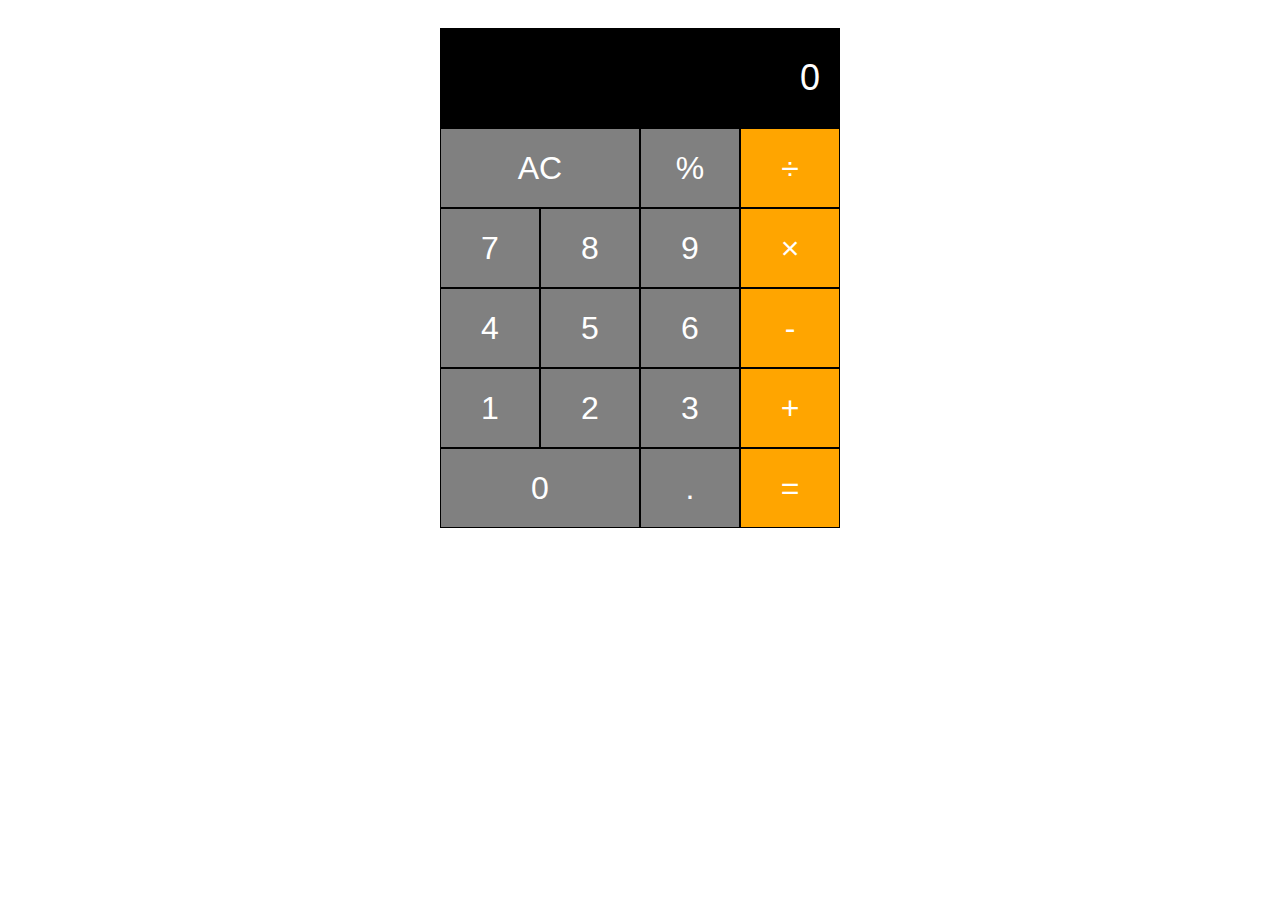
<file: index.html>
<!DOCTYPE html>
<html lang="en">

<head>
    <meta charset="UTF-8">
    <meta http-equiv="X-UA-Compatible" content="IE=edge">
    <meta name="viewport" content="width=device-width, initial-scale=1.0">
    <link rel="stylesheet" href="kalkulator.css">
    <title>Document</title>
</head>

<body>

    <div class="calculator">
        <input type="text" class="calculator-screen" value="0" disabled>
        <div class="calculator-keys">
            <div class="row">
                <button class="all-clear">AC</button>
                <button class="persentase" value="%">%</button>
                <button class="operator" value="/">&divide;</button>
            </div>
            <div class="row">
                <button class="number" value="7">7</button>
                <button class="number" value="8">8</button>
                <button class="number" value="9">9</button>
                <button class="operator" value="*">&times;</button>
            </div>

            <div class="row">
                <button class="number" value="4">4</button>
                <button class="number" value="5">5</button>
                <button class="number" value="6">6</button>
                <button class="operator" value="-">-</button>
            </div>

            <div class="row">
                <button class="number" value="1">1</button>
                <button class="number" value="2">2</button>
                <button class="number" value="3">3</button>
                <button class="operator" value="+">+</button>
            </div>

            <div class="row">
                <button class="number zero-btn" value="0">0</button>
                <button class="desimal" value=".">.</button>
                <button class="equal-sign">=</button>
            </div>
        </div>
    </div>

    <script type="text/javascript" src="kalkulator.js"></script>
</body>

</html>
</file>
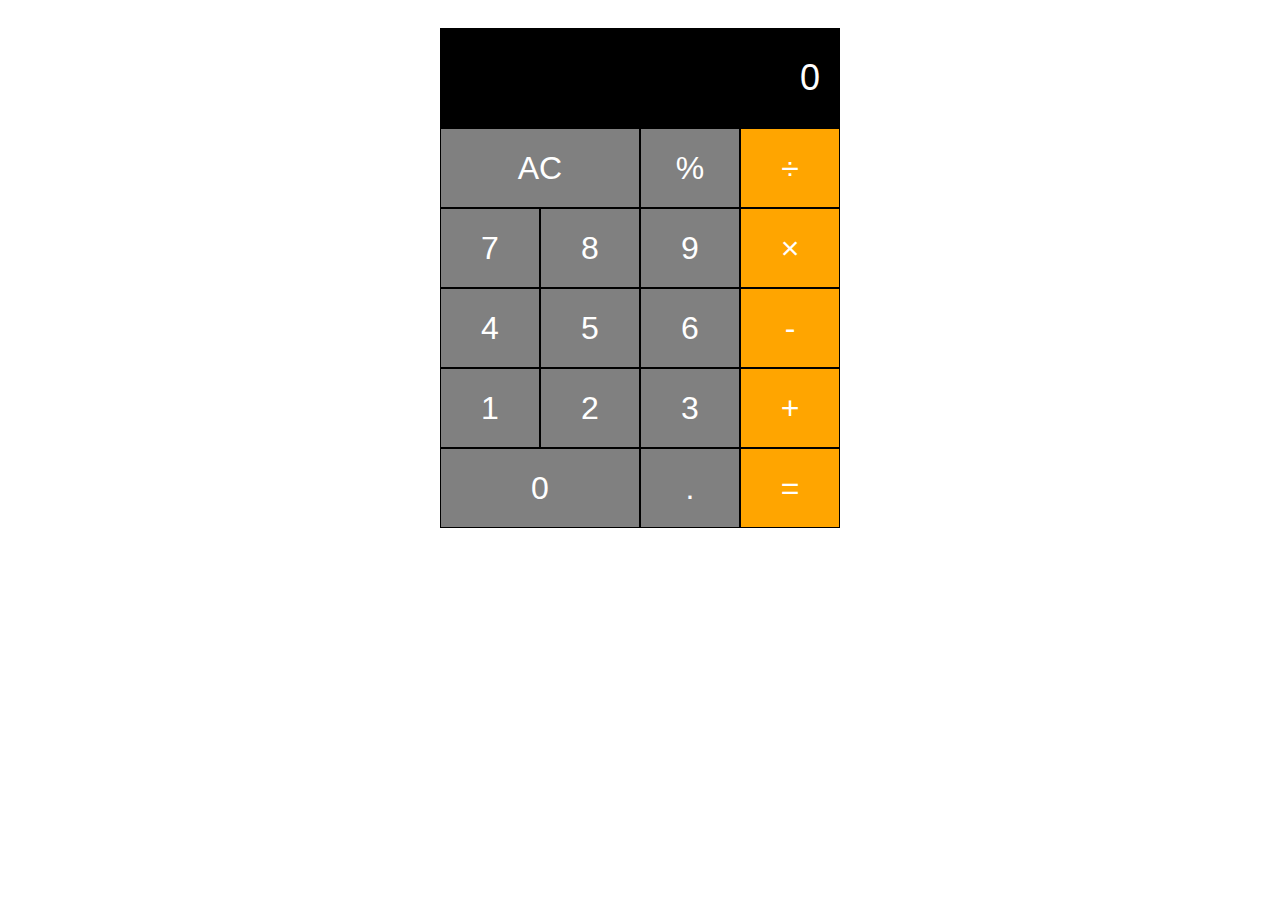
<file: kalkulator.html>
<!DOCTYPE html>
<html lang="en">

<head>
    <meta charset="UTF-8">
    <meta http-equiv="X-UA-Compatible" content="IE=edge">
    <meta name="viewport" content="width=device-width, initial-scale=1.0">
    <link rel="stylesheet" href="kalkulator.css">
    <title>Document</title>
</head>

<body>

    <div class="calculator">
        <input type="text" class="calculator-screen" value="0" disabled>
        <div class="calculator-keys">
            <div class="row">
                <button class="all-clear">AC</button>
                <button class="persentase" value="%">%</button>
                <button class="operator" value="/">&divide;</button>
            </div>
            <div class="row">
                <button class="number" value="7">7</button>
                <button class="number" value="8">8</button>
                <button class="number" value="9">9</button>
                <button class="operator" value="*">&times;</button>
            </div>

            <div class="row">
                <button class="number" value="4">4</button>
                <button class="number" value="5">5</button>
                <button class="number" value="6">6</button>
                <button class="operator" value="-">-</button>
            </div>

            <div class="row">
                <button class="number" value="1">1</button>
                <button class="number" value="2">2</button>
                <button class="number" value="3">3</button>
                <button class="operator" value="+">+</button>
            </div>

            <div class="row">
                <button class="number zero-btn" value="0">0</button>
                <button class="desimal" value=".">.</button>
                <button class="equal-sign">=</button>
            </div>
        </div>
    </div>

    <script type="text/javascript" src="kalkulator.js"></script>
</body>

</html>
</file>
<file: kalkulator.css>
.calculator {
  text-align: center;
  margin: 0 auto;
  padding-top: 20px;
  width: 400px;
}

.calculator-screen {
  width: 100%;
  height: 100px;
  background-color: black;
  color: white;
  text-align: right;
  font-size: 36px;
  border: none;
  padding: 0 20px;
  box-sizing: border-box;
}

.calculator-keys {
  width: 100%;
}

.row {
  display: flex;
}

button {
  height: 80px;
  background-color: gray;
  border: 1px solid black;
  font-size: 32px;
  color: white;
  width: 25%;
  outline: none;
}

.all-clear,
.zero-btn {
  width: 50%;
}

.operator,
.equal-sign {
  background-color: orange;
}

button:hover {
  background-color: darkgray;
}

.operator:hover,
.equal-sign:hover {
  background-color: darkorange;
}
</file>
